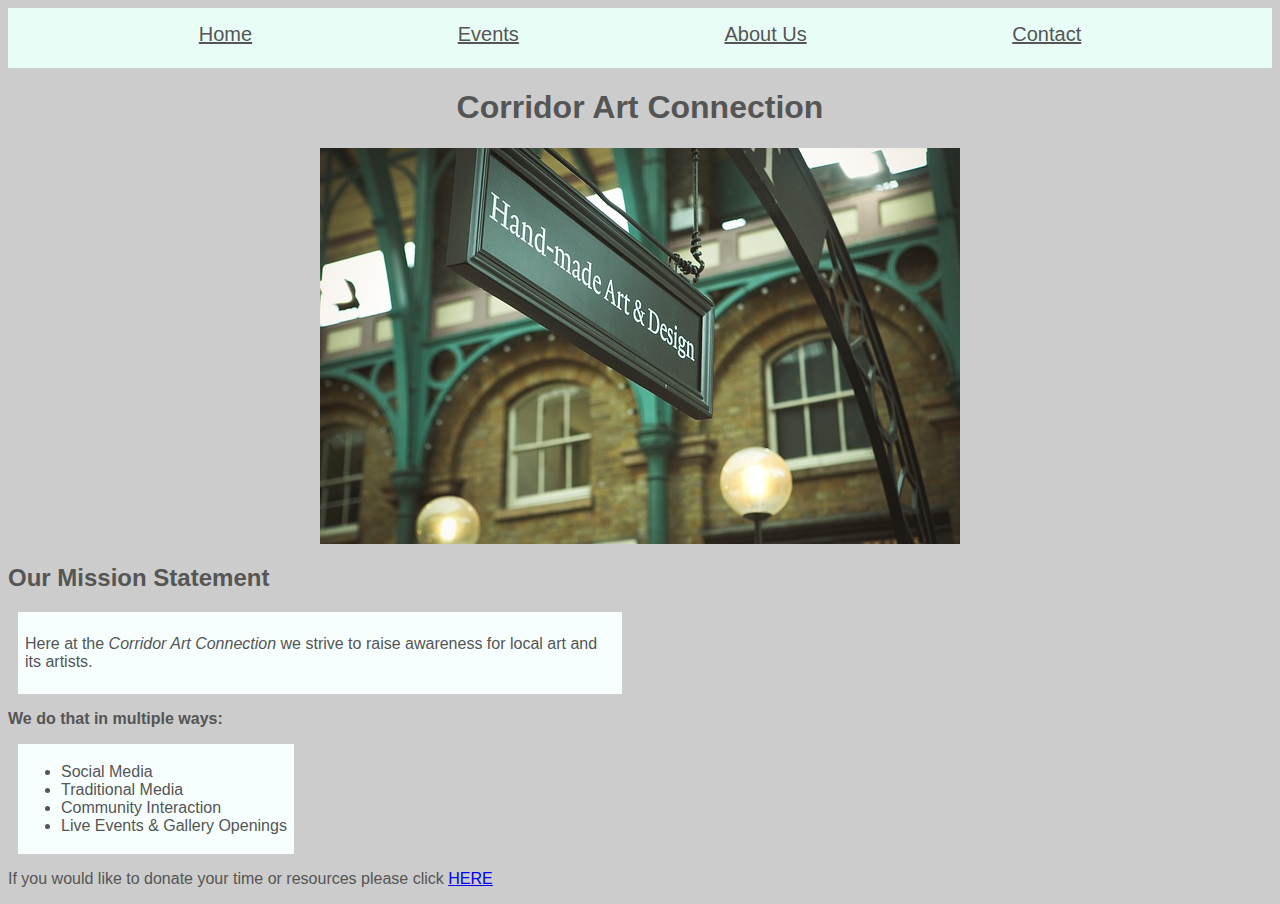
<file: index.html>
<html>
<head>
  <title>Corridor Art Connection Code 101 Project</title>
  <link href="index.css" type="text/css" rel="stylesheet">
  <div class="navbox">
  <nav>
    <a href="index.html">Home</a>
    <a href="events.html">Events</a>
    <a href="aboutus.html">About Us</a>
    <a href="contact.html">Contact</a>

  </nav>
  </div>
</head>
  <body>
  <h1><center>Corridor Art Connection</center></h1>
  <center><img src="smallsign.jpg"></center>
    <h2>Our Mission Statement</h2>
    <div class="body">
    <p>Here at the <i>Corridor Art Connection</i> we strive to raise awareness for local art and its artists.</p>
    </div>
    <p><b>We do that in multiple ways:</b>
    <div class="list">
    <ul>
      <li>Social Media
      <li>Traditional Media
      <li>Community Interaction
      <li>Live Events & Gallery Openings
    </ul>
    </div>
    <p>If you would like to donate your time or resources please click <a href="donate.html">HERE</a></p>

</html>
</file>
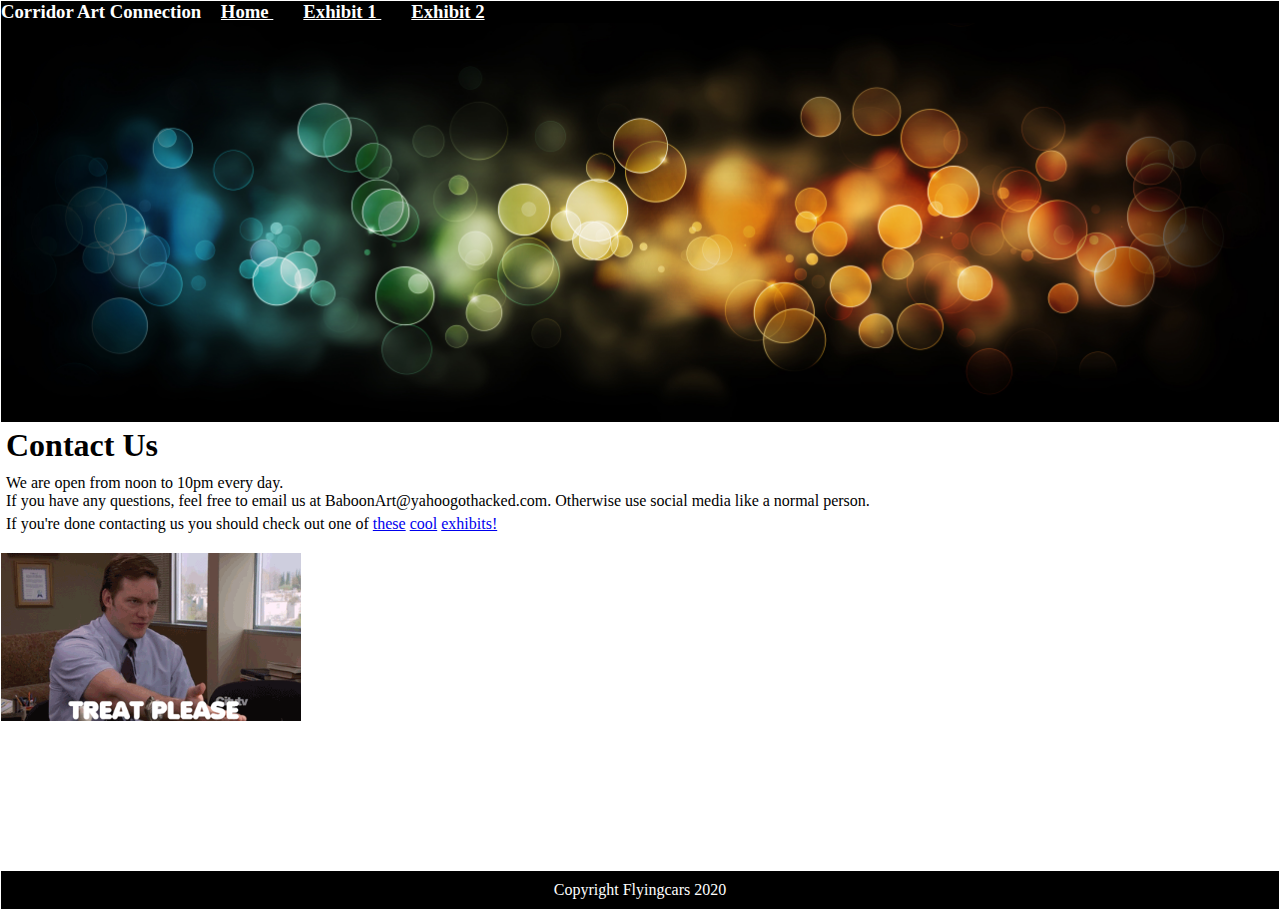
<file: contact.html>
<html>
<head>
  <title>Corridor Art Connection</title>
<link href="contactStyles.css" type="text/css"
rel="stylesheet"/>
</head>

<body>
  <h3>
  <nav>Corridor Art Connection <a href="index.html">Home </a> <a href="Events.html"> Exhibit 1 </a> <a href="futureevents.html"> Exhibit 2 </a>
</h3>
  </nav>

  <div class="heroBox">
    <img src="art1.jpg">
  </div>

<h1>Contact Us</h1>

<p>We are open from noon to 10pm every day. <br> If you have any questions, feel free to email us at BaboonArt@yahoogothacked.com. Otherwise use social media like a normal person.
</p>
<p>If you're done contacting us you should check out one of <a href="Events.html">these</a> <a href="futureevents.html">cool</a> <a href="Events.html">exhibits!</a>
</p>

<div class="andyBox">
<img src="andy.gif">
</div>

</body>

<footer>

Copyright Flyingcars 2020

</footer>


</html>
</file>
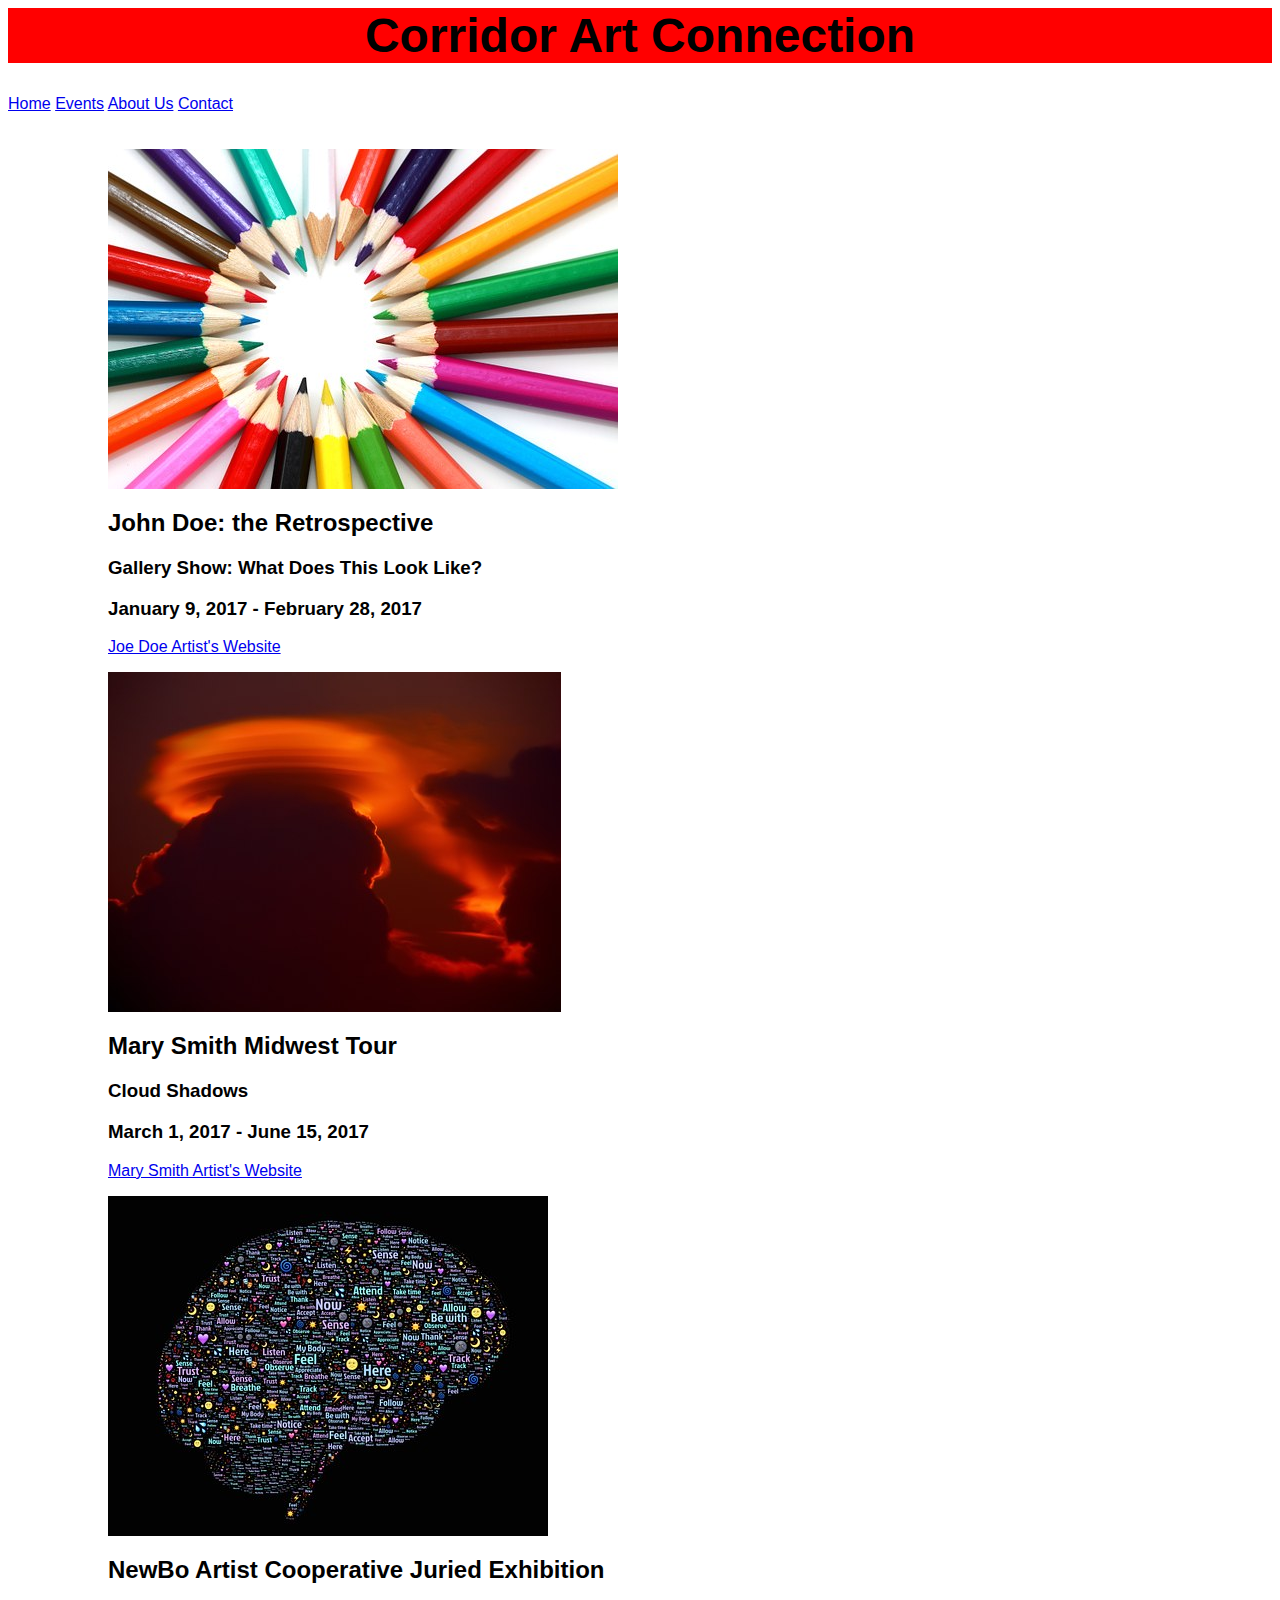
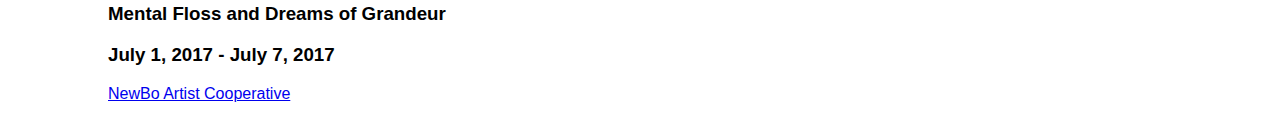
<file: events.html>
<html>
<head>
  <title> Corridor Art Connection </title>
  <link href="stylescxg.css" type="text/css" rel="stylesheet"/>
</head>

<body>
  <h1> Corridor Art Connection </h1>
  <nav>
    <a href="index.html">Home</a>
    <a href="events.html">Events</a>
    <a href="aboutus.html">About Us</a>
    <a href="contact.html">Contact</a>
  </nav>
<br>
<br>
<div class=main>

  <img src="artistic-2063__340.jpg"><h2>John Doe: the Retrospective</h2>
    <h3>Gallery Show:  What Does This Look Like?</h3>
    <h3>January 9, 2017 - February 28, 2017</h3>
    <p><a href="http://john-doe.co/">Joe Doe Artist's Website </a></p>

  <img src="lenticular-195991__340.jpg"><h2>Mary Smith Midwest Tour</h2>
    <h3>Cloud Shadows</h3>
    <h3>March 1, 2017 - June 15, 2017</h3>
    <p><a href="https://cloudappreciationsociety.org/cloud-art/">Mary Smith Artist's Website </a></p>

  <img src="brain-998993__340.jpg"><h2>NewBo Artist Cooperative Juried Exhibition</h2>
    <h3>Mental Floss and Dreams of Grandeur</h3>
    <h3>July 1, 2017 - July 7, 2017</h3>
    <p><a href="http://www.iowa-artisans-gallery.com/">NewBo Artist Cooperative</a></P>
</div>
</body>
</html>
</file>
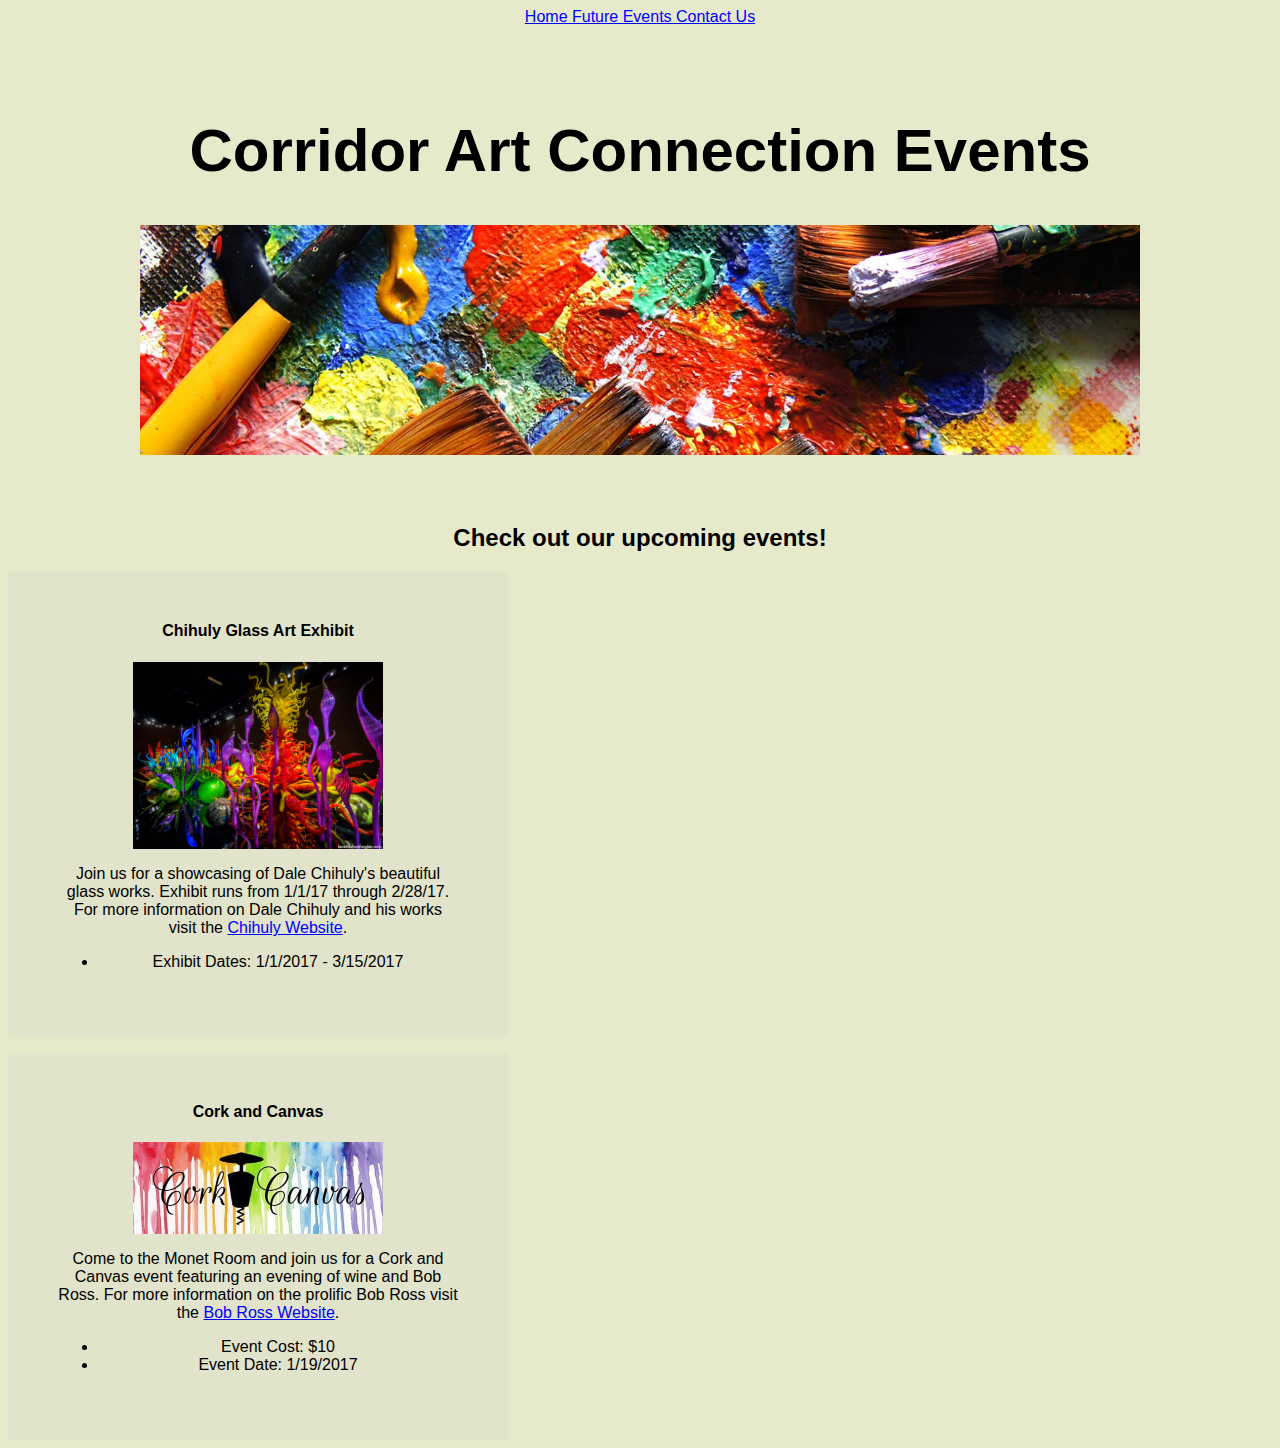
<file: futureevents.html>
<html>

<head>
  <title> Future Events</title>
  <link href="stylesfutureevents.css" type="text/css"
  rel="stylesheet"/>

</head>

<body>

  <div class="links">
      <a href="index.html"> Home </a>
      <a href="futureevents.html"> Future Events </a>
      <a href="contact.html"> Contact Us </a>
  </div>

<div class="banner">
  <h1> <strong>Corridor Art Connection Events</strong> </h1>
  <img src="brushes.jpg">
</div>

<div class="subtitle">
  <h2> Check out our upcoming events! </h2>
</div>

  <div class="boxmodel">
      <h4> Chihuly Glass Art Exhibit </h4>
    <img src="chihuly.jpg">
    <p>
    Join us for a showcasing of Dale Chihuly's beautiful glass works.  Exhibit runs from 1/1/17 through 2/28/17.
    For more information on Dale Chihuly and his works visit the <a href="http://chihuly.com"> Chihuly Website</a>.
    </p>
    <ul>
      <li> Exhibit Dates:  1/1/2017 - 3/15/2017 </li>
    </ul>
  </div>

<p>
</p>

<div class="boxmodel">
    <h4> Cork and Canvas </h4>
      <img src="corkcanvas.jpg">
      <p>
    Come to the Monet Room and join us for a Cork and Canvas event featuring an evening of wine and Bob Ross.
    For more information on the prolific Bob Ross visit the <a href="http://bobross.com"> Bob Ross Website</a>.
  </p>
    <ul>
      <li>Event Cost: $10</li>
      <li>Event Date: 1/19/2017</li>
    </ul>
</div>



</html>
</file>
<file: index.css>
* {
  font-family: sans-serif;
}
.navbox {
  color: #555555;
  background-color: #E8FDF5;
  height: 30px;
  font-size: 20px;
  padding: 15px;
  text-align: center;
  font-family: sans-serif;
}
nav a {
  padding: 100px;
  color: #555555;
}
body {
  display:block;
  background-color: #CCCCCC;
  color: #555555;
}
img {
}
.body
{
  background-color: #F6FFFE;
  width:590px;
  padding: 7px;
  margin: 10px;
}
.list {
  background-color: #F6FFFE;
  width:270px;
  padding: 3px;
  margin: 10px;
}
</file>
<file: contactStyles.css>
body {
  color: black;
  font: arial, helvetica;
  font size: 10px;
  background-color: white;
  margin: 1;

}

img {width: 100%;
  max-width: 1500px;}

.andyBox {
  padding-top: 15;
  padding-bottom: 150;
  width: 300px;
  align: center;
}

nav {
  padding-right: 15;
  background-color: black;
  color: white;

}

nav a {
  color: white;
  padding-right: 15px;
  padding-left: 15px;
  text-align: center;
}

h1 {
  margin: 0;
  padding: 5px;
}

h3 {
  margin: 0;
}

p {
  margin: 5px;
}

footer {
  padding: 10px;
  text-align: center;
  background-color: black;
  color: white;
}
</file>
<file: stylescxg.css>
h1 {
  font-size: 3.0em;
  text-align: center;
  background-color: red;
  border-bottom: 1px;
}
h2 {
  font-size: 1.5em;
}
body {
font-family: Arial, Helvetica, sans-serif;
}
.main {
  /*width: 700px;*/
  padding-left: 100px;
  padding-right: 100px;
  margin: 0px auto;
  align: center;
}
</file>
<file: stylesfutureevents.css>
body {
  font-family: sans-serif;
  color: black;
  background-color: #E7E9CB;
  }

a {
color: blue;
  }


.banner{
  font-size: 30px;
  text-align: center;
  padding: 50px;
  margin:
}

.banner img{
max-width: 1000px;
align-items: center;

}

.subtitle{
  text-align: center;
}

.boxmodel{
    background-color: #E1E3CB;
    max-width: 400px;
    text-align: center;
    padding: 50px;
  }

.boxmodel h4{
    margin-top: 0;
  }

.boxmodel img{
    max-width: 250px;
  }


  .links {
  text-align: center;
  }
</file>
